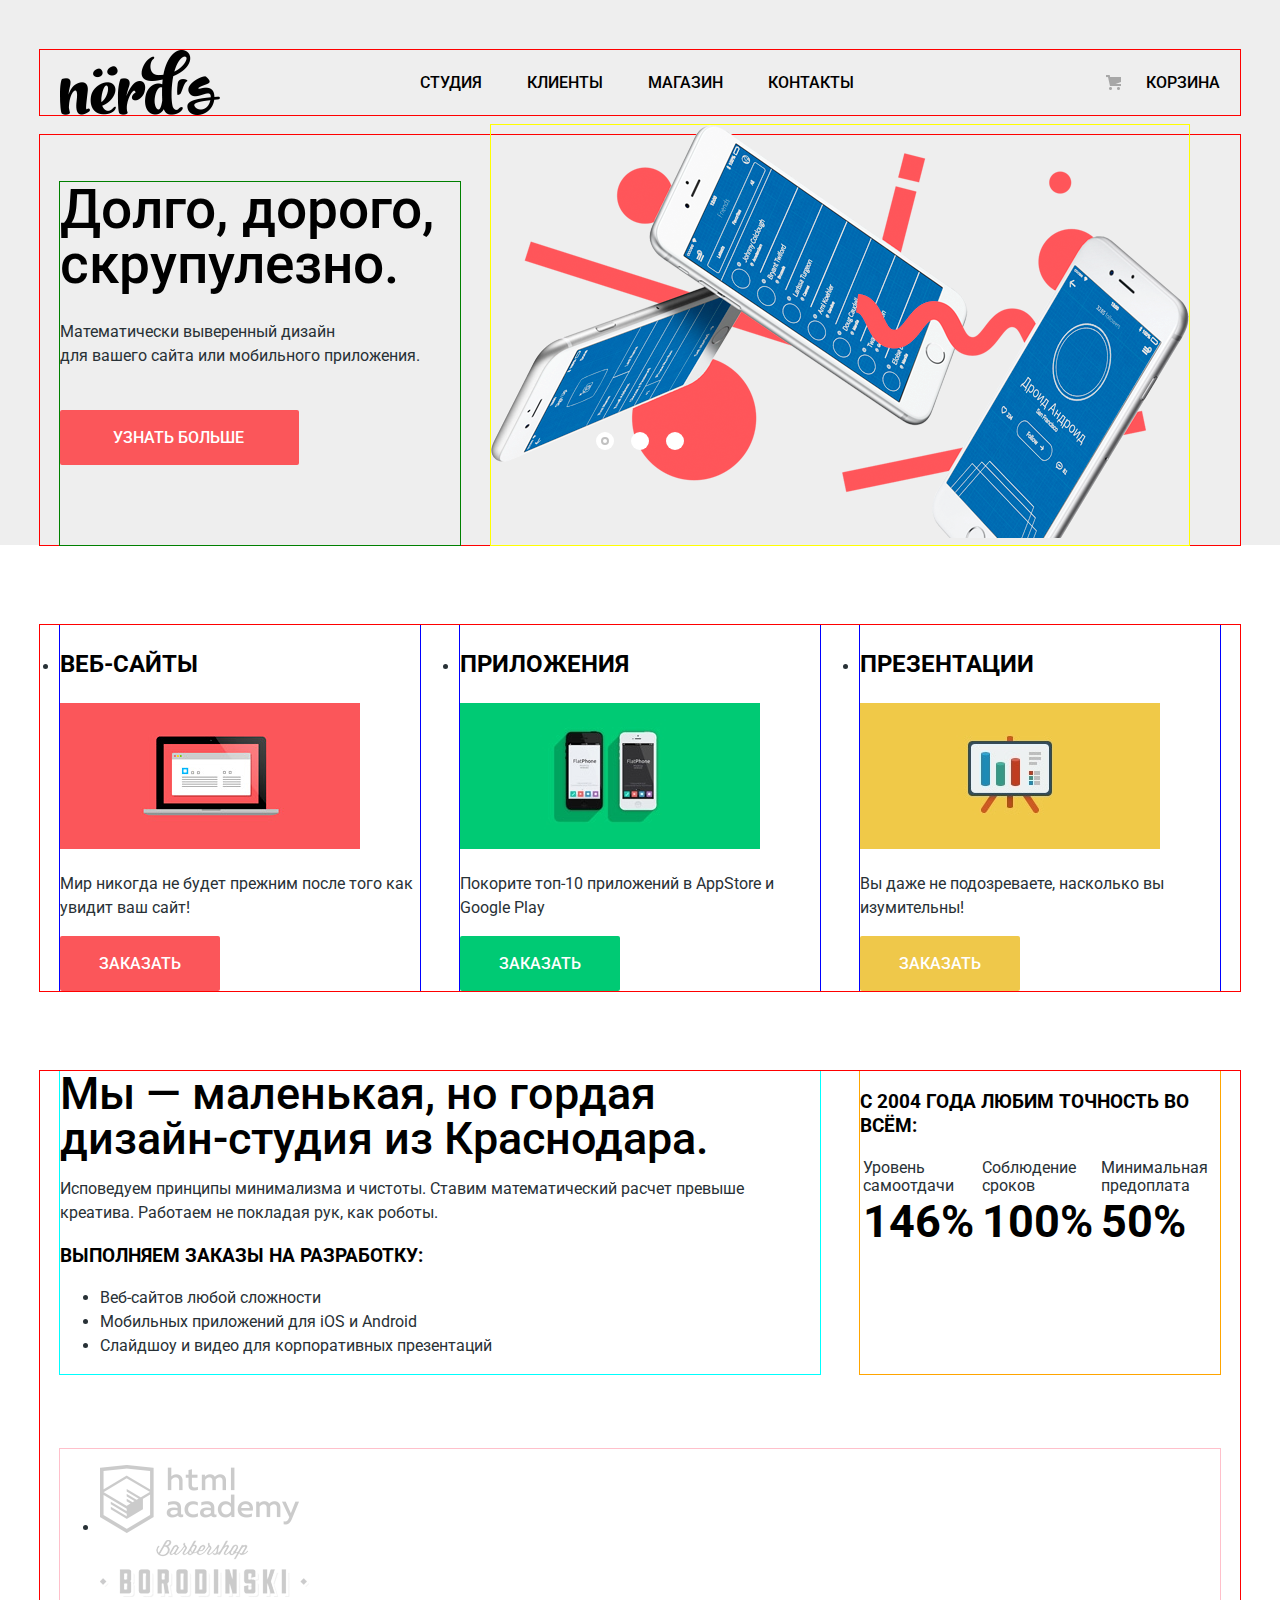
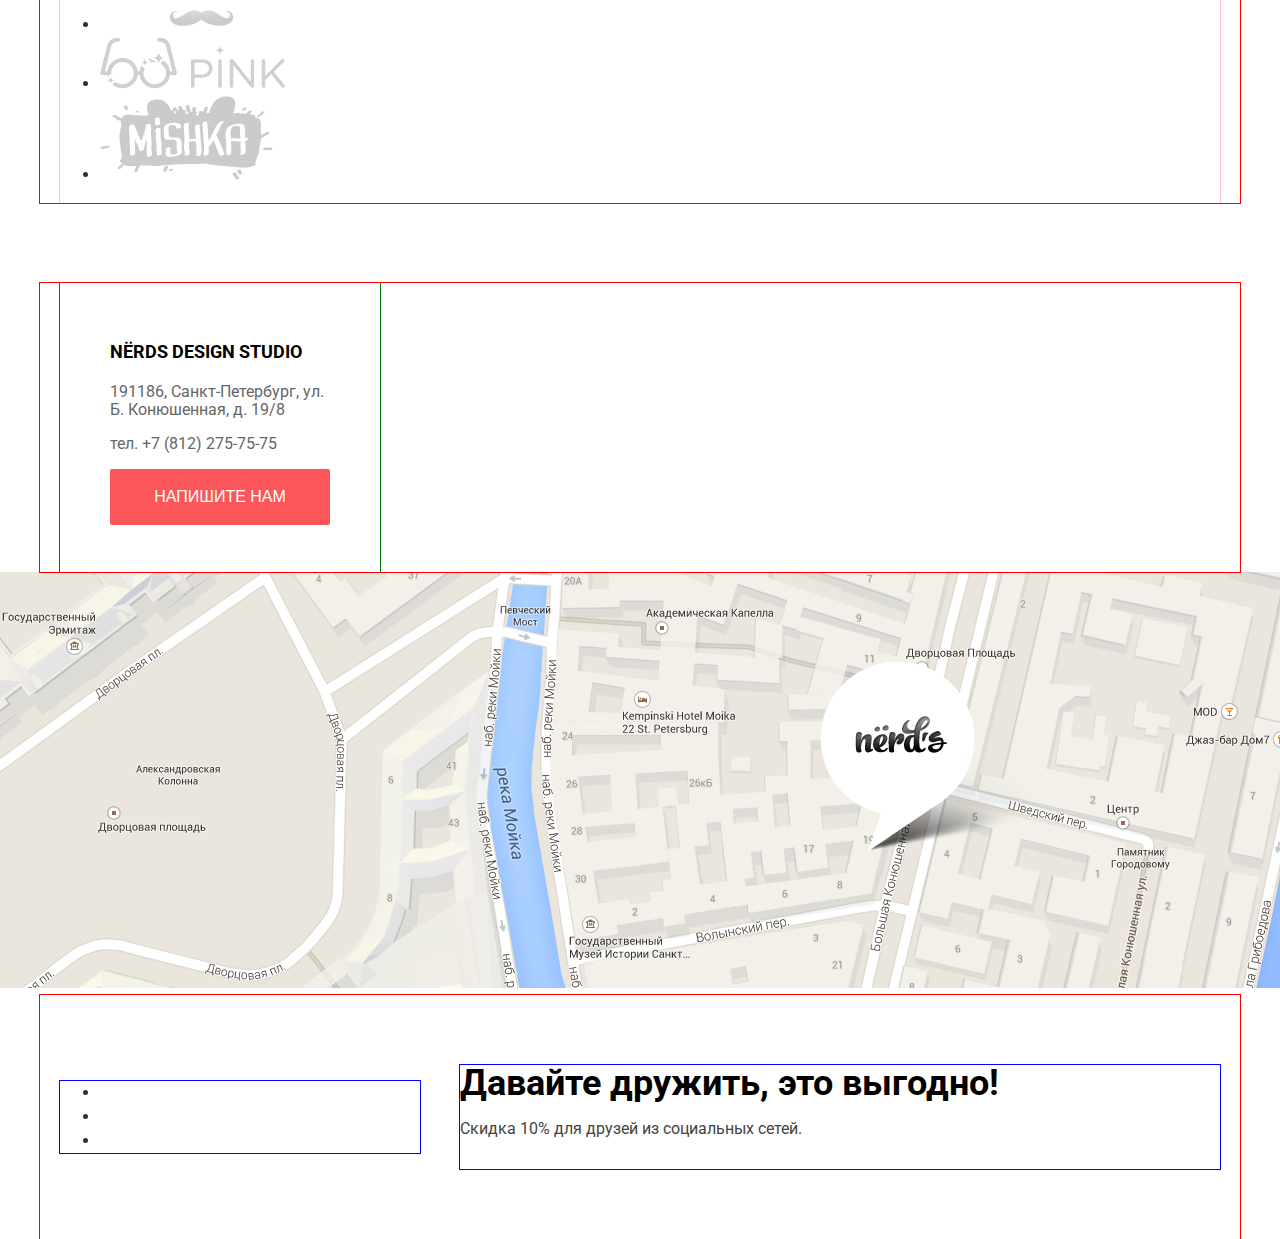
<file: index.html>
<!DOCTYPE html>
<html lang="ru">
  <head>
    <meta charset="utf-8">
    <meta name="format-detection" content="telephone=no">
    <title>HTML Academy: Нёрдс</title>
		<link href="https://fonts.googleapis.com/css?family=Roboto:400,500,700&amp;subset=cyrillic" rel="stylesheet">
		<link rel="stylesheet" href="css/normalize.css">
		<link rel="stylesheet" href="css/style.css">
  </head>
  <body>

    <header class="main-header">
    	<h1 class="visually-hidden">Дизайн-студия Nerds</h1>
    	<nav class="header-navigation container">
    		<a class="header-logo">
    			<img src="img/nerds-logo.png" alt="Логотип" width="160" height="65">    			
    		</a>
      	<h2 class="visually-hidden">Главное меню</h2>      
    		<ul class="main-navigation">
    			<li><a href="">Студия</a></li>
    			<li><a href="">Клиенты</a></li>
    			<li><a href="catalog.html">Магазин</a></li>
    			<li><a href="">Контакты</a></li>
    		</ul>
    		<h2 class="visually-hidden">Пользовательский блок</h2>
    		<ul class="user-block">
    			<li><a class="cart" href="">Корзина</a></li>
    		</ul>
    	</nav>
    </header>
    <main>
    	<section class="slider">
    		<h2 class="visually-hidden">Слайдер</h2>
    		<ul class="slider-list container">
    			<li class="slider-item current">
        		<h3 class="visually-hidden">Слайд 1</h3>
        		<div class="slider-left-column">
        			<b class="slider-slogan">Долго, дорого, скрупулезно.</b>
        			<p>Математически выверенный дизайн <br> для вашего сайта или мобильного приложения.</p>
        			<a class="button slider-button" href="">Узнать больше</a>
        		</div>
        		<div class="slider-right-column">
        			<img src="img/slide1.png" alt="Слайд 1" width="698" height="413">
        		</div>
    			</li>
    			<li class="slider-item">
        		<h3 class="visually-hidden">Слайд 2</h3>
        		<div class="slider-left-column">
        			<b class="slider-slogan">Любим математику как никто другой</b>
        			<p>Никакого креатива, только математические формулы <br> для расчета идеальных пропорций.</p>
        			<a class="button slider-button" href="">Узнать больше</a>
        		</div>
        		<div class="slider-right-column">
        			<img src="img/slide2.png" alt="Слайд 2" width="663" height="430">
        		</div>
    			</li>
    			<li class="slider-item">
        		<h3 class="visually-hidden">Слайд 3</h3>
        		<div class="slider-left-column">
        			<b class="slider-slogan">Только ночь, только хардкор</b>
        			<p>Работать днем, как все? Мы против этого. <br> Ближе к полуночи работа только начинается.</p>
        			<a class="button slider-button" href="">Узнать больше</a>
        		</div>
        		<div class="slider-right-column">
        			<img src="img/slide3.png" alt="Слайд 3" width="759" height="411">
        		</div>
    			</li>
    		</ul>
    		<ul class="slider-controls">
    			<li><button class="slider-control-button current" type="button">Кнопка перехода на первый слайд</button></li>
    			<li><button class="slider-control-button" type="button">Кнопка перехода на второй слайд</button></li>
    			<li><button class="slider-control-button" type="button">Кнопка перехода на третий слайд</button></li>
    		</ul>
    	</section>
    	<section class="services container">
      	<h2 class="visually-hidden">Наши услуги</h2>
    		<ul class="services-list">
    			<li class="services-item">
    				<h3 class="services-name">Веб-сайты</h3>
    				<img src="img/service1.jpg" alt="Веб-сайты" width="300" height="146">
    				<p>Мир никогда не будет прежним после того как увидит ваш сайт!</p>
    				<a class="button services-button" href="">Заказать</a>
    			</li>
    			<li class="services-item">
    				<h3 class="services-name">Приложения</h3>
    				<img src="img/service2.jpg" alt="Приложения" width="300" height="146">
    				<p>Покорите топ-10 приложений в AppStore и Google Play</p>
    				<a class="button services-button" href="">Заказать</a>
    			</li>
    			<li class="services-item">
    				<h3 class="services-name">Презентации</h3>
    				<img src="img/service3.jpg" alt="Презентации" width="300" height="146">
    				<p>Вы даже не подозреваете, насколько вы изумительны!</p>
    				<a class="button services-button" href="">Заказать</a>
    			</li>
    		</ul>
    	</section>
    	<section class="about container">
      	<h2 class="visually-hidden">Информация о нас</h2>
      	<div class="about-left-column">
      		<b class="about-intro">Мы — маленькая, но гордая дизайн-студия из Краснодара. </b>
      		<p>Исповедуем принципы минимализма и чистоты. Ставим математический расчет
      							превыше креатива. Работаем не покладая рук, как роботы.</p>
      		   			<h3 class="about-offer">Выполняем заказы на разработку:</h3>
      		   			<ul class="about-categories">
      		   				<li>Веб-сайтов любой сложности</li>
      		   				<li>Мобильных приложений для iOS и Android</li>
      		   				<li>Слайдшоу и видео для корпоративных презентаций</li>
      		   			</ul>
      	</div>
   			<div class="about-right-column">
   				<h3 class="about-table-header">С 2004 года любим точность во всём:</h3>
   				<table class="about-table">
   					<thead>
   						<tr>
   							<td>Уровень самоотдачи</td>
   							<td>Соблюдение сроков</td>
   							<td>Минимальная предоплата</td>
   						</tr>
   					</thead>
   					<tbody>
   						<tr>
   							<td>146%</td>
   							<td>100%</td>
   							<td>50%</td>
   						</tr>
   					</tbody>
   				</table>
   			</div>
      	<div class="about-row">
      		<h3 class="visually-hidden">Завершённые проекты:</h3>
      		<ul class="about-portfolio">
      			<li>
      				<a href="">
      					<h4 class="visually-hidden">HTMLAcademy</h4>
      					<img src="img/logo1.png" alt="HTML Academy" width="199" height="68">
      				</a>
      			</li>
      			<li>
      				<a href="">
      					<h4 class="visually-hidden">Барбершоп Бородинский</h4>
      					<img src="img/logo2.png" alt="Барбершоп Бородинский" width="209" height="90">
      				</a>
      			</li>
      			<li>
      				<a href="">
      					<h4 class="visually-hidden">Pink</h4>
      					<img src="img/logo3.png" alt="Pink" width="185" height="52">
      				</a>
      			</li>
      			<li>
      				<a href="">
      					<h4 class="visually-hidden">Mishka</h4>
      					<img src="img/logo4.png" alt="Mishka" width="173" height="84">
      				</a>
      			</li>
      		</ul>
      	</div>
    	</section>
    </main>
    <footer class="main-footer">
    	<section class="contacts">
      	<h2 class="visually-hidden">Наши контакты</h2>
      	<div class="container">
      		<div class="contacts-block">
      			<b class="contacts-name">nёrds design studio</b>
      			<p class="contacts-address">191186, Санкт-Петербург, ул. Б. Конюшенная, д. 19/8</p>
      			<p class="contacts-phone">тел. <a href="tel:+7(812)275-75-75">+7 (812) 275-75-75</a></p>
      			<button class="button contacts-button" type="button">Напишите нам</button>
      		</div>
      	</div>
      	<p class="contacts-map">
      		<img src="img/map.jpg" alt="Мы находимся по адресу Санкт-Петербург, ул. Б. Конюшенная, д. 19/8" width="1440" height="416">
      	</p>
    	</section>
    	<section class="social container">
      	<h2 class="visually-hidden">Мы в социальных сетях</h2>
      	<ul class="social-list">
      		<li><a class="social-vk" href=""><span class="visually-hidden">Вконтакте</span></a></li>
      		<li><a class="social-fb" href=""><span class="visually-hidden">Facebook</span></a></li>
      		<li><a class="social-in" href=""><span class="visually-hidden">Instagram</span></a></li>
      	</ul>
      	<div class="social-column">
      		<b class="social-intro">Давайте дружить, это выгодно!</b>
      		<p class="social-text">Скидка 10% для друзей из социальных сетей.</p>
      	</div>
    	</section>
    </footer>
    <section class="modal modal-feedback">
    	<h2 class="feedback-intro">Напишите нам</h2>
    	<form action="#" class="feedback-form" method="post">
    		<p class="feedback-input">
    			<label for="name">Ваше имя:</label>
    			<input type="text" placeholder="Представьтесь, пожалуйста" name="name" id="name">
    		</p>
    		<p class="feedback-input">
    			<label for="email">Ваш e-mail:</label>
    			<input type="email" placeholder="Для отправки ответа" name="email" id="email">
    		</p>
    		<p class="feedback-text">
    			<label for="text">Текст письма:</label>
    			<textarea name="text" id="text" rows="5" placeholder="В свободной форме"></textarea>
    		</p>
    		<p class="feedback-send">
    			<button class="button feedback-button" type="submit">Отправить</button>
    		</p>
    	</form>
    	<button class="close-button" type="button">Закрыть</button>
    </section>
    
  </body>
</html>
</file>
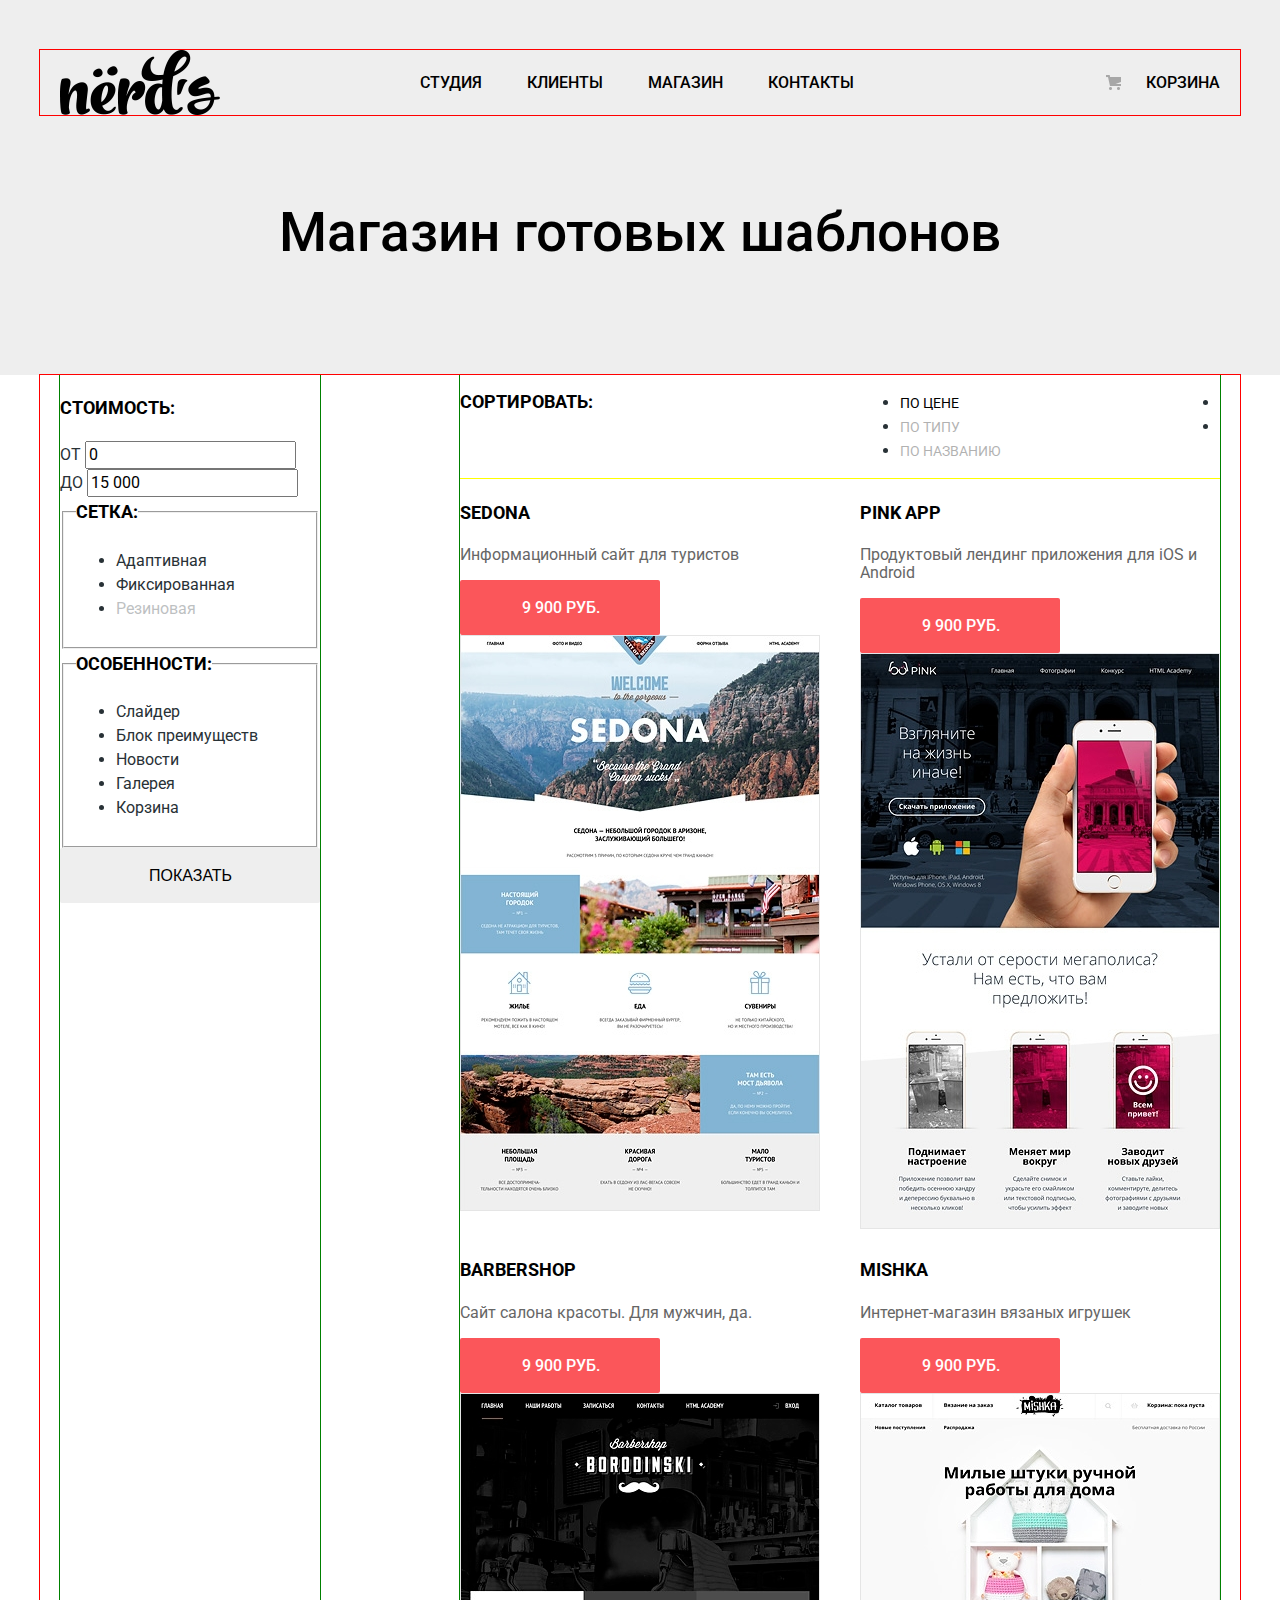
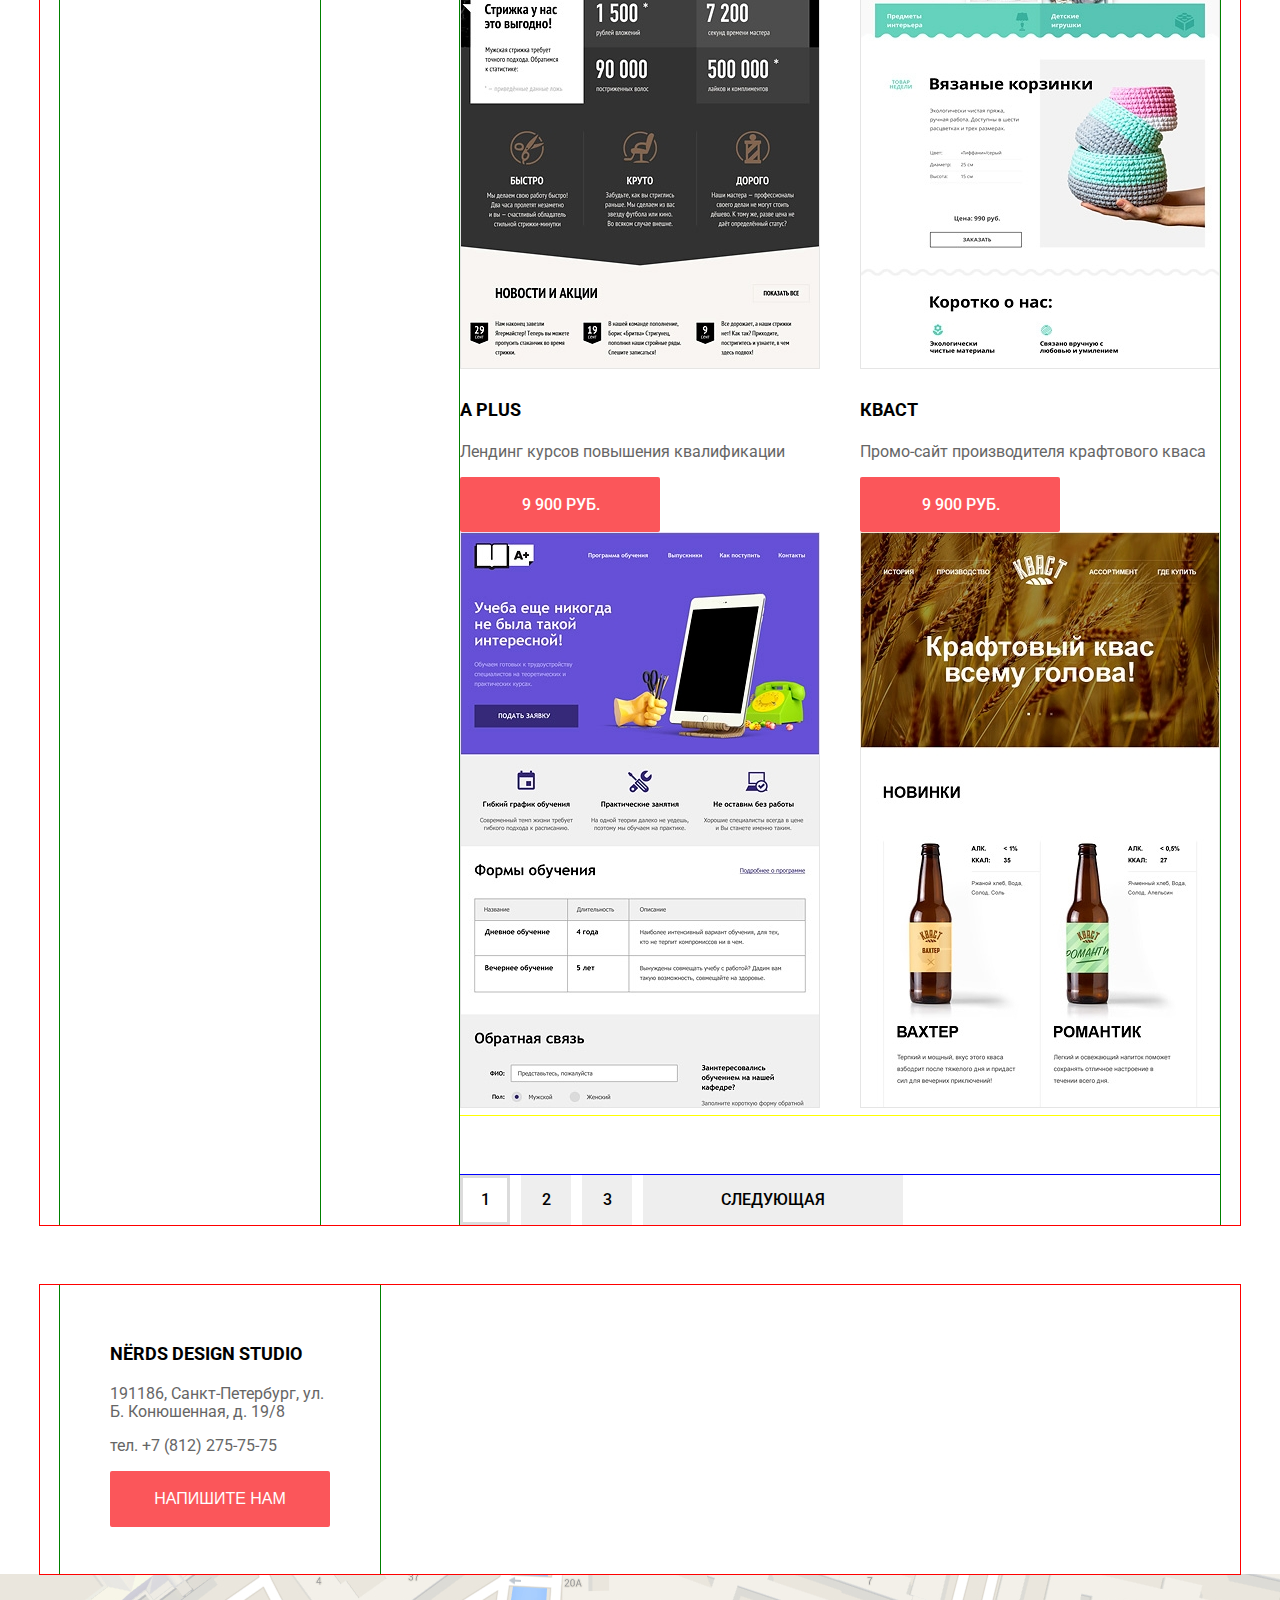
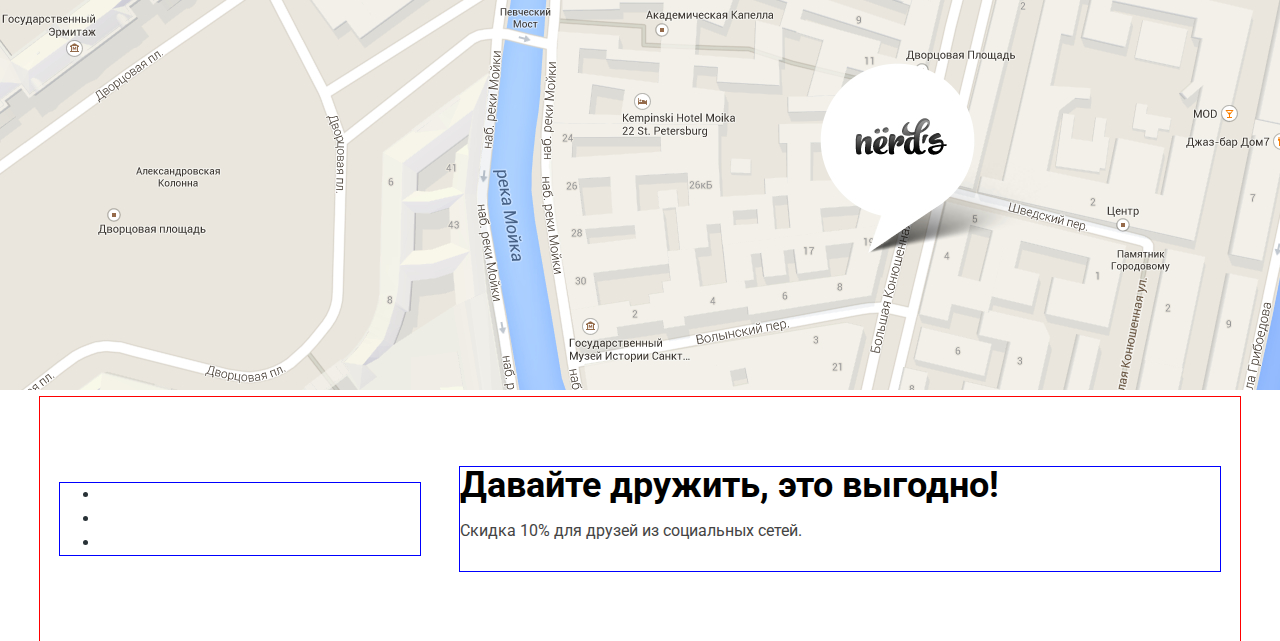
<file: catalog.html>
<!DOCTYPE html>
<html lang="ru">

<head>
  <meta charset="utf-8">
  <meta name="format-detection" content="telephone=no">
  <title>HTML Academy: Нёрдс</title>
	<link href="https://fonts.googleapis.com/css?family=Roboto:400,500,700&amp;subset=cyrillic" rel="stylesheet">
	<link rel="stylesheet" href="css/normalize.css">
	<link rel="stylesheet" href="css/style.css">
</head>

<body>

  <header class="main-header">
    <h1 class="visually-hidden">Дизайн-студия Nerds</h1>
    <nav class="header-navigation container">
      <a class="header-logo" href="index.html">
        <img src="img/nerds-logo.png" alt="Логотип" width="160" height="65">
      </a>
      <h2 class="visually-hidden">Главное меню</h2>
      <ul class="main-navigation">
        <li><a href="">Студия</a>
        </li>
        <li><a href="">Клиенты</a>
        </li>
        <li class="current"><a>Магазин</a>
        </li>
        <li><a href="">Контакты</a>
        </li>
      </ul>
      <h2 class="visually-hidden">Пользовательский блок</h2>
      <ul class="user-block">
        <li><a class="cart" href="">Корзина</a>
        </li>
      </ul>
    </nav>
  </header>
  <main>
    <h1 class="page-name">Магазин готовых шаблонов</h1>
    <div class="catalog-content container">
    	<section class="filter">
    	  <h2 class="visually-hidden">Выбор параметров шаблона</h2>
    	  <form class="filter-form" action="#" method="post">
    	    <div class="range-filter">
    	      <p class="range-name">Стоимость:</p>
    	      <div class="range-controls">
    	        <div class="range-scale">
    	          <div class="range-bar"></div>
    	        </div>
    	        <div class="range-toggle range-toggle-min"></div>
    	        <div class="range-toggle range-toggle-max"></div>
    	      </div>
    	      <div class="price-controls">
    	        <label class="min-price">от
    	          <input type="text" name="min-price" value="0">
    	        </label>
    	        <label class="max-price">до
    	          <input type="text" name="max-price" value="15 000">
    	        </label>
    	      </div>
    	    </div>
    	    <fieldset class="filter-layout">
    	      <legend>Сетка:</legend>
    	      <ul class="filter-layout-list">
    	        <li class="filter-layout-option">
    	          <input class="visually-hidden filter-input filter-input-radio" type="radio" name="layout" id="adaptive" value="adaptive" checked>
    	          <label for="adaptive">Адаптивная</label>
    	        </li>
    	        <li class="filter-layout-option">
    	          <input class="visually-hidden filter-input filter-input-radio" type="radio" name="layout" id="fixed" value="fixed">
    	          <label for="fixed">Фиксированная</label>
    	        </li>
    	        <li class="filter-layout-option">
    	          <input class="visually-hidden filter-input filter-input-radio" type="radio" name="layout" id="responsive" value="responsive" disabled>
    	          <label for="responsive">Резиновая</label>
    	        </li>
    	      </ul>
    	    </fieldset>
    	    <fieldset class="filter-features">
    	      <legend>Особенности:</legend>
    	      <ul class="filter-features-list">
    	        <li class="filter-features-option">
    	          <input class="visually-hidden filter-input filter-input-checkbox" type="checkbox" name="slider" id="slider" checked>
    	          <label for="slider">Слайдер</label>
    	        </li>
    	        <li class="filter-features-option">
    	          <input class="visually-hidden filter-input filter-input-checkbox" type="checkbox" name="features" id="features">
    	          <label for="features">Блок преимуществ</label>
    	        </li>
    	        <li class="filter-features-option">
    	          <input class="visually-hidden filter-input filter-input-checkbox" type="checkbox" name="news" id="news" checked>
    	          <label for="news">Новости</label>
    	        </li>
    	        <li class="filter-features-option">
    	          <input class="visually-hidden filter-input filter-input-checkbox" type="checkbox" name="gallery" id="gallery">
    	          <label for="gallery">Галерея</label>
    	        </li>
    	        <li class="filter-features-option">
    	          <input class="visually-hidden filter-input filter-input-checkbox" type="checkbox" name="cart" id="cart">
    	          <label for="cart">Корзина</label>
    	        </li>
    	      </ul>
    	    </fieldset>
    	    <button class="button filter-button" type="submit">Показать</button>
    	  </form>
    	</section>
    	<div class="catalog-right-column">
    		<section class="sort">
    		  <h2 class="visually-hidden">Сортировка результатов</h2>
    		  <p class="sort-name">Сортировать:</p>
    		  <div class="sort-parameters">
    		  	<ul class="sort-list">
    		  	  <li class="sort-item-current"><a>По цене</a>
    		  	  </li>
    		  	  <li><a href="#">По типу</a>
    		  	  </li>
    		  	  <li><a href="#">По названию</a>
    		  	  </li>
    		  	</ul>
    		  	<ul class="sort-controls">
    		  	  <li class="sort-controls-item"> <a href="#" class="sort-up"><span class="visually-hidden">По возрастанию</span></a>
    		  	  </li>
    		  	  <li class="sort-controls-item sort-controls-item-current"> <a href="#" class="sort-down sort-current"><span class="visually-hidden">По убыванию</span></a>
    		  	  </li>
    		  	</ul>
    		  </div>
    		</section>
    		<section class="catalog">
    			<h2 class="visually-hidden">Результаты поиска</h2>
    			<ul class="catalog-list">
    				<li>
    		  		<div class="catalog-hover">
    		   			<h3><a href="">Sedona</a></h3>
    		   			<p class="catalog-description">Информационный сайт для туристов</p>
    		   			<a class="button catalog-button" href="">9 900 руб.</a>
    		   		</div>
    		   		<p class="catalog-image">
    		   			<img src="img/catalog-sedona.jpg" alt="Sedona" width="360" height="576">
    		   		</p>
    				</li>
    				<li>
    		  		<div class="catalog-hover">
    		   			<h3><a href="">Pink App</a></h3>
    		   			<p class="catalog-description">Продуктовый лендинг приложения для iOS и Android</p>
    		   			<a class="button catalog-button" href="">9 900 руб.</a>
    		   		</div>
    		   		<p class="catalog-image">
    		   			<img src="img/catalog-pink.jpg" alt="Pink" width="360" height="576">
    		   		</p>
    				</li>
    				<li>
    		  		<div class="catalog-hover">
    		   			<h3><a href="">Barbershop</a></h3>
    		   			<p class="catalog-description">Сайт салона красоты. Для мужчин, да.</p>
    		   			<a class="button catalog-button" href="">9 900 руб.</a>
    		   		</div>
    		   		<p class="catalog-image">
    		   			<img src="img/catalog-barbershop.jpg" alt="Barbershop" width="360" height="576">
    		   		</p>
    				</li>
    				<li>
    		  		<div class="catalog-hover">
    		   			<h3><a href="">Mishka</a></h3>
    		   			<p class="catalog-description">Интернет-магазин вязаных игрушек</p>
    		   			<a class="button catalog-button" href="">9 900 руб.</a>
    		   		</div>
    		   		<p class="catalog-image">
    		   			<img src="img/catalog-mishka.jpg" alt="Mishka" width="360" height="576">
    		   		</p>
    				</li>
    				<li>
    		  		<div class="catalog-hover">
    		   			<h3><a href="">A plus</a></h3>
    		   			<p class="catalog-description">Лендинг курсов повышения квалификации</p>
    		   			<a class="button catalog-button" href="">9 900 руб.</a>
    		   		</div>
    		   		<p class="catalog-image">
    		   			<img src="img/catalog-aplus.jpg" alt="A plus" width="360" height="576">
    		   		</p>
    				</li>
    				<li>
    		  		<div class="catalog-hover">
    		   			<h3><a href="">Кваст</a></h3>
    		   			<p class="catalog-description">Промо-сайт производителя крафтового кваса</p>
    		   			<a class="button catalog-button" href="">9 900 руб.</a>
    		   		</div>
    		   		<p class="catalog-image">
    		   			<img src="img/catalog-kvast.jpg" alt="Kvast" width="360" height="576">
    		   		</p>
    				</li>
    			</ul>
    			<ul class="pagination-list">
    				<li class="page-current"><a>1</a></li>
    				<li><a href="">2</a></li>
    				<li><a href="">3</a></li>
    				<li class="page-next"><a href="">Следующая</a></li>
    			</ul>
    		</section>
    	</div>
    </div>
  </main>
  <footer class="main-footer">
    	<section class="contacts">
      	<h2 class="visually-hidden">Наши контакты</h2>
      	<div class="container">
      		<div class="contacts-block">
      			<b class="contacts-name">nёrds design studio</b>
      			<p class="contacts-address">191186, Санкт-Петербург, ул. Б. Конюшенная, д. 19/8</p>
      			<p class="contacts-phone">тел. <a href="tel:+7(812)275-75-75">+7 (812) 275-75-75</a></p>
      			<button class="button contacts-button" type="button">Напишите нам</button>
      		</div>
      	</div>
      	<p class="contacts-map">
      		<img src="img/map.jpg" alt="Мы находимся по адресу Санкт-Петербург, ул. Б. Конюшенная, д. 19/8" width="1440" height="416">
      	</p>
    	</section>
    	<section class="social container">
      	<h2 class="visually-hidden">Мы в социальных сетях</h2>
      	<ul class="social-list">
      		<li><a class="social-vk" href=""><span class="visually-hidden">Вконтакте</span></a></li>
      		<li><a class="social-fb" href=""><span class="visually-hidden">Facebook</span></a></li>
      		<li><a class="social-in" href=""><span class="visually-hidden">Instagram</span></a></li>
      	</ul>
      	<div class="social-column">
      		<b class="social-intro">Давайте дружить, это выгодно!</b>
      		<p class="social-text">Скидка 10% для друзей из социальных сетей.</p>
      	</div>
    	</section>
    </footer>
  <section class="modal modal-feedback">
    	<h2 class="feedback-intro">Напишите нам</h2>
    	<form action="#" class="feedback-form" method="post">
    		<p class="feedback-input">
    			<label for="name">Ваше имя:</label>
    			<input type="text" placeholder="Представьтесь, пожалуйста" name="name" id="name">
    		</p>
    		<p class="feedback-input">
    			<label for="email">Ваш e-mail:</label>
    			<input type="email" placeholder="Для отправки ответа" name="email" id="email">
    		</p>
    		<p class="feedback-text">
    			<label for="text">Текст письма:</label>
    			<textarea name="text" id="text" rows="5" placeholder="В свободной форме"></textarea>
    		</p>
    		<p class="feedback-send">
    			<button class="button feedback-button" type="submit">Отправить</button>
    		</p>
    	</form>
    	<button class="close-button" type="button">Закрыть</button>
    </section>
  
</body>

</html>
</file>
<file: css/style.css>
html {
	-webkit-box-sizing: border-box;
	box-sizing: border-box;
}

*,
*::before,
*::after {
	-webkit-box-sizing: inherit;
	box-sizing: inherit;
}

.visually-hidden:not(:focus):not(:active),
input[type="checkbox"].visually-hidden,
input[type="radio"].visually-hidden {
	position: absolute;
	
	width: 1px;
	height: 1px;
	margin: -1px;
	border: 0;
	padding: 0;
	white-space: nowrap;
	-webkit-clip-path: inset(100%);
	clip-path: inset(100%);
	clip: rect(0, 0, 0, 0);
	overflow: hidden;
}

/* 1 Базовая стилизация */
/* 1.1 Базовая стилизация главной страницы */

body {
	/*min-width: 1200px;*/
	
	margin: 0;
	padding: 0;
	
	font-family: "Roboto", "Arial", sans-serif;
	font-size: 16px;
	line-height: 24px;
	font-weight: 400;
	color: #283136;
	
	background-color: #ffffff;
}
a {
	text-decoration: none;
	text-transform: uppercase;
}
img {
	max-width: 100%;
	height: auto;
}
.button {
	display: inline-block;
	vertical-align: middle;
	padding: 19px 39px;
	border-radius: 2px;
	
	font-weight: 500;
	font-size: 16px;
	line-height: 18px;
	text-transform: uppercase;
	
	text-align: center;
	background-color: #fb565a;
	background-color: rgba(251, 86, 90, 1);
	color: #ffffff;
	border: none;
	cursor: pointer;
}
.button:hover,
.button:focus {
	background-color: #e74246;
	background-color: rgba(231, 66, 70, 1);
}
.button:active {
	-webkit-box-shadow: inset 0 3px 0 rgba(0, 1, 1, 0.1);
	box-shadow: inset 0 3px 0 rgba(0, 1, 1, 0.1);
	background-color: #d7373b;
	background-color: rgba(215, 55, 59, 1);
	color: #ffffff;
	color: rgba(255, 255, 255, 0.3);
}
.main-header {
	background-color: #eeeeee;
}
.header-logo[href]:hover,
.header-logo[href]:focus {
	opacity: 0.8;
}
.header-logo[href]:active {
	opacity: 0.3;
}
.main-navigation a,
.user-block a {
	line-height: 30px;
	color: #000000;
	font-weight: 500;
}
.main-navigation a[href]:hover,
.user-block a[href]:hover,
.main-navigation a[href]:focus,
.user-block a[href]:focus {
	color: #fb565a;
	color: rgba(251, 86, 90, 1);
}
.main-navigation a[href]:active,
.user-block a[href]:active {
	opacity: 0.3;
	color: #000000;
}
.slider {
	background-color: #eeeeee;
}
.slider-slogan {
	font-size: 55px;
	line-height: 55px;
	font-weight: 500;
	color: #000000;
}
.slider-button {
	padding: 19px 55px 18px 53px;
}
.services-name {
	font-size: 24px;
	line-height: 30px;
	font-weight: 700;
	text-transform: uppercase;
	color: #000000;
}
.services-button {
	padding: 19px 39px 18px 39px;
}
.services-item:nth-child(2) .services-button {
	background-color: #00ca74;
	background-color: rgba(0, 202, 116, 1);
}
.services-item:nth-child(2) .services-button:hover,
.services-item:nth-child(2) .services-button:focus {
	background-color: #00bc6c;
	background-color: rgba(0, 188, 108, 1);
}
.services-item:nth-child(2) .services-button:active {
	background-color: #00aa62;
	background-color: rgba(0, 170, 98, 1);
}
.services-item:nth-child(3) .services-button {
	background-color: #efc84a;
	background-color: rgba(239, 200, 74, 1);
}
.services-item:nth-child(3) .services-button:hover,
.services-item:nth-child(3) .services-button:focus {
	background-color: #eab534;
	background-color: rgba(234, 181, 52, 1);
}
.services-item:nth-child(3) .services-button:active {
	background-color: #e5a722;
	background-color: rgba(229, 167, 34, 1);
}
.about-intro {
	font-size: 45px;
	line-height: 45px;
	font-weight: 500;
	color: #000000;
}
.about-offer,
.about-table-header {
	text-transform: uppercase;
	color: #000000;
	font-weight: 700;
}
.about-table thead td {
	line-height: 18px;
}
.about-table tbody td {
	color: #000000;
	font-size: 45px;
	line-height: 45px;
	font-weight: 700;
}
.about-portfolio a {
	opacity: 0.2;
}
.about-portfolio a:hover,
.about-portfolio a:focus {
	opacity: 1;
}
.about-portfolio a:active {
	opacity: 0.1;
}
.contacts-name {
	color: #000000;
	font-size: 18px;
	line-height: 30px;
	font-weight: 700;
	text-transform: uppercase;
}
.contacts-address,
.contacts-phone {
	color: #666666;
	line-height: 18px;
}
.contacts-phone a {
	color: #666666;
}
.contacts-phone a:hover,
.contacts-phone a:focus {
	color: #444444;
}
.contacts-phone a:active {
	color: #222222;
}
.contacts-button {
	width: 100%;
	text-align: center;
	
}
.social-intro {
	font-size: 36px;
	line-height: 36px;
	color: #000000;
	font-weight: 700;
}
.social-text {
	color: #444444;
	line-height: 22px;
}
.modal-feedback {
	background-color: #ffffff;
}
.feedback-intro {
	color: #000000;
	font-size: 45px;
	line-height: 45px;
	font-weight: 500;
}
.feedback-form label {
	color: #000000;
	line-height: 18px;
	font-weight: 700;
}
.feedback-form input,
.feedback-form textarea {
	font: inherit;
	color: #444444;
	line-height: 18px;
}
.feedback-form input::-webkit-input-placeholder,
.feedback-form textarea::-webkit-input-placeholder {
	opacity: 0.5;
	color: #444444;
	font-size: 16px;
	line-height: 18px;
}
.feedback-form input:-ms-input-placeholder,
.feedback-form textarea:-ms-input-placeholder {
	opacity: 0.5;
	color: #444444;
	font-size: 16px;
	line-height: 18px;
}
.feedback-form input::placeholder,
.feedback-form textarea::placeholder {
	opacity: 0.5;
	color: #444444;
	font-size: 16px;
	line-height: 18px;
}
.feedback-form input,
.feedback-form textarea {
	border: 2px solid #d7dcde;
	border-radius: 2px;
	background-color: #ffffff;
}
.feedback-form input:hover,
.feedback-form textarea:hover {
	border: 2px solid #b4b9bb;
}
.feedback-form input:focus,
.feedback-form textarea:focus {
	outline: none;
	border: 2px solid #000000;
}
.feedback-form input:invalid,
.feedback-form textarea:invalid {
	outline: none;
	border: 2px solid #e74246;
}
.feedback-button {
	padding: 19px 84px 18px 82px;
}

/* 1.2 Базовая стилизация страницы каталога */

.page-name {
	color: #000000;
	font-size: 55px;
	line-height: 55px;
	font-weight: 500;
	text-align: center;
	background-color: #eeeeee;
}
.range-name,
.filter-layout legend,
.filter-features legend {
	color: #000000;
	font-size: 18px;
	line-height: 30px;
	font-weight: 700;
	text-transform: uppercase;
}
.min-price,
.max-price {
	font-size: 16px;
	line-height: 22px;
	text-transform: uppercase;
}
.price-controls input {
	font: inherit;
	line-height: 22px;
}
.filter-layout-option label,
.filter-features-option label {
	line-height: 20px;
}
.filter-layout-option input:hover + label,
.filter-features-option input:hover + label
.filter-layout-option input:focus + label,
.filter-features-option input:focus + label {
	color: #000000;
}
.filter-layout-option input:disabled + label,
.filter-features-option input:disabled + label {
	color: #283136;
	opacity: 0.3;
}
.filter-button {
	padding: 19px 88px 18px 89px;
	background-color: #eeeeee;
	color: #000000;
	font-weight: 500;
}
.filter-button:hover,
.filter-button:focus {
	background-color: #dfdfdf;
	color: #000000;
}
.filter-button:active {
	background-color: #d5d5d5;
	color: #000000;
	color: rgba(0, 0, 0, 0.3);
}
.sort-name {
	color: #000000;
	font-size: 18px;
	line-height: 18px;
	font-weight: 700;
	text-transform: uppercase;
}
.sort-list a {
	color: #000000;
	opacity: 0.3;
	font-size: 14px;
	line-height: 18px;
	text-transform: uppercase;
}
.sort-list a[href]:hover,
.sort-list a[href]:focus {
	opacity: 0.6;
}
.sort-item-current a, 
.sort-list a[href]:active {
	opacity: 1;
}
.catalog-hover h3 a {
	color: #000000;
	font-size: 18px;
	line-height: 30px;
	font-weight: 700;
}
.catalog-description {
	color: #666666;
	line-height: 18px;
}
.catalog-button {
	padding: 19px 60px 18px 62px;
}
.catalog-button:active {
	color: #ffffff;
}
.pagination-list a {
	color: #000000;
	font-size: 16px;
	line-height: 18px;
	font-weight: 500;
	text-transform: uppercase;
	background-color: #eeeeee;
}
.pagination-list a[href]:hover,
.pagination-list a[href]:focus {
	background-color: #dfdfdf;
}
.pagination-list a[href]:active {
	-webkit-box-shadow: inset 0 3px 0 rgba(0, 1, 1, 0.1);
	box-shadow: inset 0 3px 0 rgba(0, 1, 1, 0.1);
	background-color: #d5d5d5;
	color: rgba(0, 0, 0, 0.3);
}
.page-current a {
	background-color: transparent;
	border: 3px solid #dbdbdb;
}

/* 2 Сетка */
.container {
	outline: 1px solid red;
	width: 1200px;
	padding: 0 20px;
	margin: 0 auto;
}

/* 2.1 Сетка главной страницы */
.main-header {
	padding-top: 50px;
	padding-bottom: 20px;
}
.header-navigation {
	display: -webkit-box;
	display: -ms-flexbox;
	display: flex;
	-webkit-box-align: center;
	-ms-flex-align: center;
	align-items: center;
}
.header-logo {
	width: 160px;
	height: 65px;
	margin-right: 200px;
}
.slider {
	margin-bottom: 80px;
}
.slider-item {
	width: 1160px;
	width: calc(100% - 40px);
	display: -webkit-box;
	display: -ms-flexbox;
	display: flex;
	-webkit-box-pack: justify;
	-ms-flex-pack: justify;
	justify-content: space-between;
}
.slider-item:nth-child(1) .slider-left-column {
	outline: 1px solid green;
	width: 400px;
}
.slider-item:nth-child(1) .slider-right-column {
	outline: 1px solid yellow;
	width: 698px;
	margin-right: 31px;
}
.slider-item:nth-child(2) .slider-left-column {
	outline: 1px solid green;
	width: 525px;
	margin-right: -28px;
}
.slider-item:nth-child(2) .slider-right-column {
	outline: 1px solid yellow;
	width: 663px;
}
.slider-item:nth-child(3) .slider-left-column {
	outline: 1px solid green;
	width: 420px;
	margin-right: -19px;
}
.slider-item:nth-child(3) .slider-right-column {
	outline: 1px solid yellow;
	width: 759px;
}


.services {
	margin-bottom: 80px;
}
.services-list {
	margin: 0;
	padding: 0;
	display: -webkit-box;
	display: -ms-flexbox;
	display: flex;
	-webkit-box-pack: justify;
	-ms-flex-pack: justify;
	justify-content: space-between;
	-ms-flex-wrap: wrap;
	flex-wrap: wrap;
}
.services-item {
	outline: 1px solid blue;
	width: 360px;
}
.about {
	margin-bottom: 80px;
	display: -webkit-box;
	display: -ms-flexbox;
	display: flex;
	-webkit-box-pack: justify;
	-ms-flex-pack: justify;
	justify-content: space-between;
	-ms-flex-wrap: wrap;
	flex-wrap: wrap;
}
.about-left-column {
	width: 760px;
	outline: 1px solid aqua;
}
.about-right-column {
	width: 360px;
	outline: 1px solid orange;
}
.about-row {
	margin-top: 75px;
	width: 100%;
	outline: 1px solid pink;
}
.contacts-block {
	padding: 54px 50px 47px 50px;
	width: 320px;
	outline: 1px solid green;
}
.contacts-map {
	width: 1440px;
	margin: 0 auto;
}
.social {
	padding-top: 70px;
	padding-bottom: 70px;
	display: -webkit-box;
	display: -ms-flexbox;
	display: flex;
	-webkit-box-pack: start;
	-ms-flex-pack: start;
	justify-content: flex-start;
}
.social-list {
	width: 360px;
	margin-right: 40px;
	outline: 1px solid blue;
}
.social-column {
	min-width: 560px;
	text-align: left;
	-webkit-box-flex: 1;
	-ms-flex-positive: 1;
	flex-grow: 1;
	outline: 1px solid blue;
}
.modal-feedback {
	position: fixed;
	left: 50%;
	top: 50%;
	-webkit-transform: translate(-50%, -50%);
	transform: translate(-50%, -50%);
	padding: 73px 100px 84px 100px;
	width: 960px;
	outline: 1px solid red;
	display: none;
}

/* 2.2 Сетка страницы каталога */
.page-name {
	margin: 0;
	padding: 0;
	padding-top: 70px;
	padding-bottom: 115px;
}
.catalog-content {
	margin-bottom: 60px;
	display: -webkit-box;
	display: -ms-flexbox;
	display: flex;
	-webkit-box-pack: justify;
	-ms-flex-pack: justify;
	justify-content: space-between;
}
.filter {
	width: 260px;
	outline: 1px solid green;
}
.catalog-right-column {
	width: 760px;
	outline: 1px solid green;
}
.sort {
	width: 100%;
	display: -webkit-box;
	display: -ms-flexbox;
	display: flex;
}
.sort-parameters {
	width: 360px;
	display: -webkit-box;
	display: -ms-flexbox;
	display: flex;
	-webkit-box-pack: justify;
	-ms-flex-pack: justify;
	justify-content: space-between;
	margin-left: auto;
}
.catalog-list {
	outline: 1px solid yellow;
	list-style: none;
	margin: 0;
	padding: 0;
	margin-bottom: 60px;
	display: -webkit-box;
	display: -ms-flexbox;
	display: flex;
	-ms-flex-wrap: wrap;
	flex-wrap: wrap;
}
.catalog-list li {
	width: 360px;
}
.catalog-list li:nth-child(2n) {
	margin-left: 40px;
}
.catalog-image {
	padding: 0;
	margin: 0;
}
.pagination-list {
	list-style: none;
	outline: 1px solid blue;
	margin: 0;
	padding: 0;
	display: -webkit-box;
	display: -ms-flexbox;
	display: flex;
}
.pagination-list li {
	margin-right: 11px;
}
.pagination-list a {
	display: -webkit-box;
	display: -ms-flexbox;
	display: flex;
	width: 50px;
	height: 50px;
	-webkit-box-pack: center;
	-ms-flex-pack: center;
	justify-content: center;
	-webkit-box-align: center;
	-ms-flex-align: center;
	align-items: center;
}
.page-next a {
	width: 260px;
}

/* 3 Декор */
/* 3.1 Декор главной страницы */

.main-navigation {
	list-style: none;
	margin: 0;
	padding: 0;
	margin-right: auto;
	max-width: 550px;
	display: -webkit-box;
	display: -ms-flexbox;
	display: flex;
}
.user-block {
	list-style: none;
	margin: 0;
	padding: 0;
	display: -webkit-box;
	display: -ms-flexbox;
	display: flex;
	-webkit-box-pack: end;
	-ms-flex-pack: end;
	justify-content: flex-end;
}
.main-navigation li {
	margin-right: 45px;
}
.main-navigation li:last-child {
	margin-right: 0;
}
.user-block .cart {
	padding-left: 40px;
	background-image: url(../img/icon-cart.png);
	background-repeat: no-repeat;
	background-position: left center;
}
.slider {
	position: relative;
}
.slider-list {
	position: relative;
	height: 410px;
}
.slider-item {
	position: absolute;
	bottom: 0;
	opacity: 0;
	-webkit-box-align: end;
	-ms-flex-align: end;
	align-items: flex-end;
}
.slider-item.current {
	opacity: 1;
}
.slider-button {
	margin-bottom: 80px;
}
.slider-item p {
	margin: 0;
	padding: 0;
	margin-bottom: 42px;
}
.slider-slogan {
	display: block;
	margin-bottom: 28px;
}
.slider-controls {
	position: absolute;
	bottom: 95px;
	left: 50%;
	-webkit-transform: translateX(-50%);
	transform: translateX(-50%);
	margin: 0;
	padding: 0;
	list-style: none;
	display: -webkit-box;
	display: -ms-flexbox;
	display: flex;
}
.slider-controls li {
	margin-right: 17px;
}
.slider-controls li:last-child {
	margin-right: 0;
}
.slider-control-button {
	position: relative;
	font-size: 0;
	width: 18px;
	height: 18px;
	border-radius: 50%;
	border: none;
	background-color: #ffffff;
	cursor: pointer;
}
.slider-control-button:focus {
	outline: none;
}
.slider-control-button:hover,
.slider-control-button:focus {
	background-color: rgba(255, 255, 255, 0.5);
}
.slider-control-button:active {
	background-color: #ffffff;
}
.slider-control-button:active::before,
.slider-control-button.current::before {
	content: "";
	position: absolute;
	top: 50%;
	left: 50%;
	-webkit-transform: translate(-50%, -50%);
	transform: translate(-50%, -50%);
	width: 8px;
	height: 8px;
	border: 2px solid #c1c1c1;
	border-radius: 50%;
}
.slider-control-button.current {
	cursor: default;
}
.slider-control-button.current:hover,
.slider-control-button.current:focus {
	background-color: #ffffff;
}
</file>
